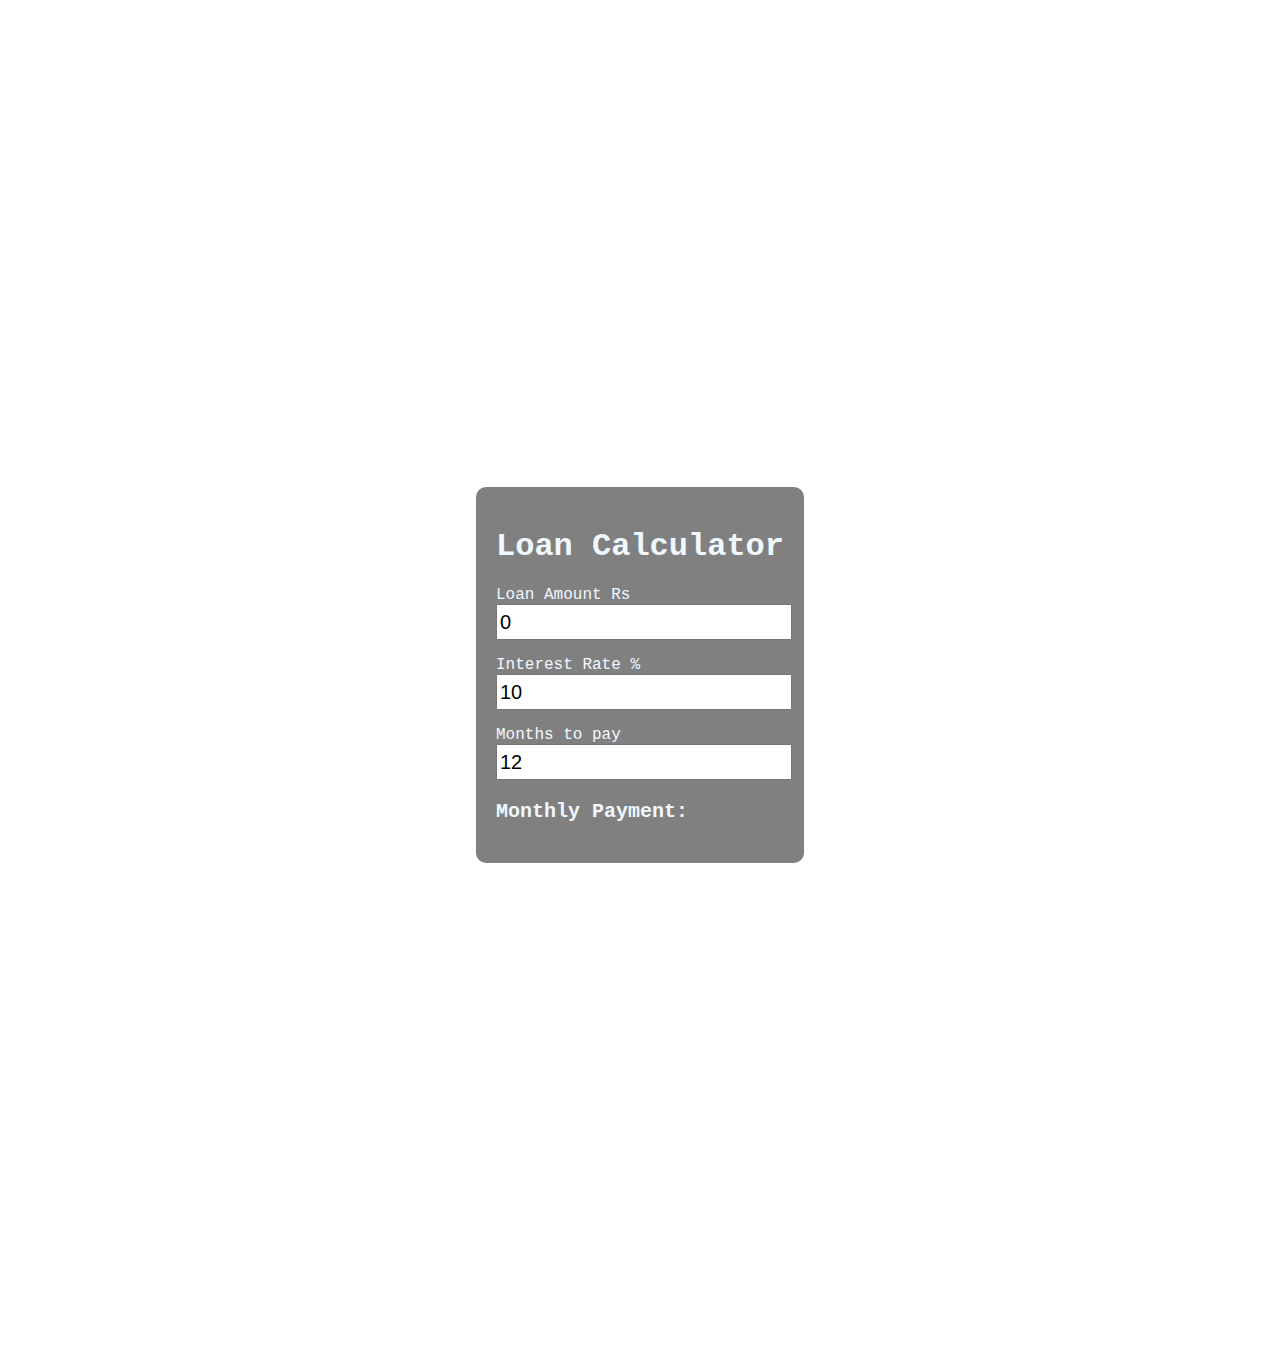
<file: index.html>
<!DOCTYPE html>
<html lang="en">
<head>
    <meta charset="UTF-8">
    <meta http-equiv="X-UA-Compatible" content="IE=edge">
    <meta name="viewport" content="width=device-width, initial-scale=1.0">
    <title>Loan Calculator</title>
    <link rel="stylesheet" href="./cal.css">
</head>
<body>
    <div class="container">
        <h1>Loan Calculator</h1>
        <p>Loan Amount Rs
            <input onchange="calculateLoan()" class="input" type="number" id="loan-amount" min="1" max="500000" value="0">
        </p>
        <p>Interest Rate %
            <input onchange="calculateLoan()" class="input" type="number" id="interest-rate" min="0" max="100" value="10" step=".1">
        </p>
        <p>Months to pay
            <input onchange="calculateLoan()" class="input" type="number" id="months-to-pay" min="6" max="48" value="12">
        </p>
        <p class="payment" id="payment">Monthly Payment:</p>
    </div>

    <script src="./cal.js"></script>
</body>
</html>
</file>
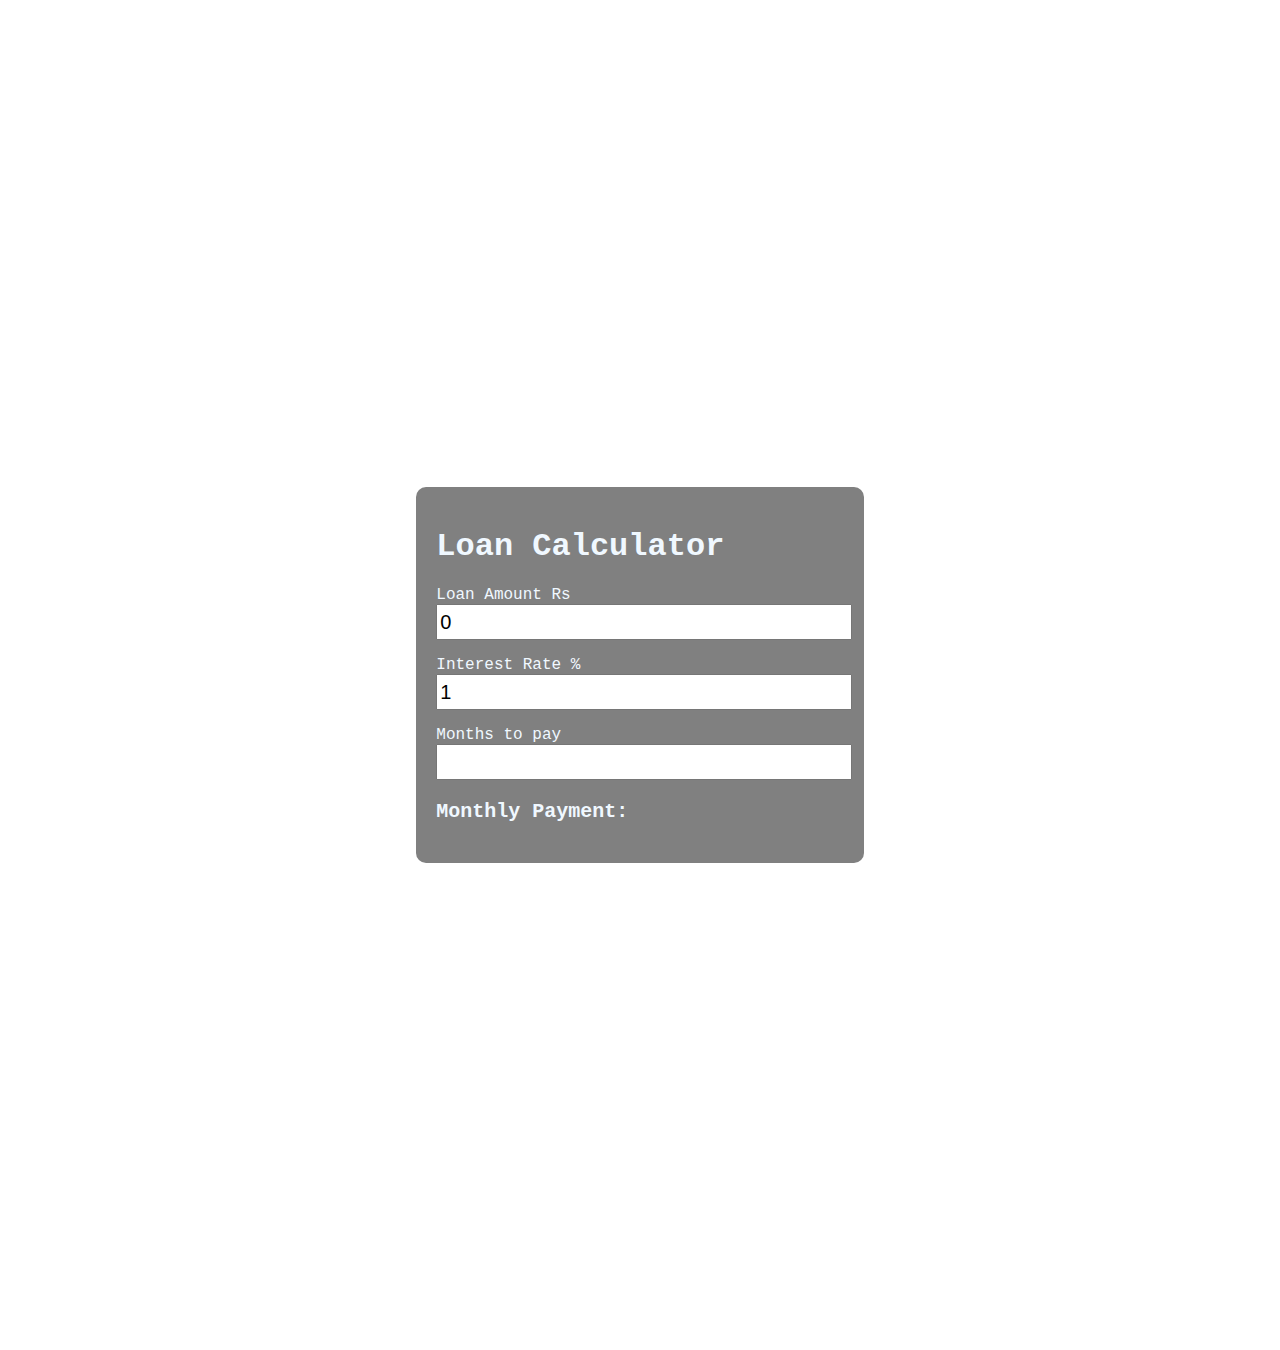
<file: cal.html>
<!DOCTYPE html>
<html lang="en">
<head>
    <meta charset="UTF-8">
    <meta http-equiv="X-UA-Compatible" content="IE=edge">
    <meta name="viewport" content="width=device-width, initial-scale=1.0">
    <title>Loan Calculator</title>
    <link rel="stylesheet" href="./cal.css">
</head>
<body>
    <div class="container">
        <h1>Loan Calculator</h1>
        <p>Loan Amount Rs
            <input onchange="calculateLoan()" class="input" type="number" id="loan-amount" min="1" max="500000" value="0">
        </p>
        <p>Interest Rate %
            <input onchange="calculateLoan()" class="input" type="number" id="interest-rate" min="0" max="100" value="1" step=".1">
        </p>
        <p>Months to pay
            <input onchange="calculateLoan()" class="input" type="number" id="months-to-pay">
        </p>
        <p class="payment" id="payment">Monthly Payment:</p>
    </div>
    <script src="./cal.js"></script>
</body>
</html>
</file>
<file: cal.css>
body{
    padding: 0;
    margin: 0;
    display: flex;
    height: 150vh;
    justify-content: center;
    align-items: center;
    font-family: 'Courier New', Courier, monospace;
}

.container{
    background: gray;
    color: aliceblue;
    padding: 20px;
    border-radius: 10px;
}

.input{
    width: 100%;
    font-size: 20px;
    height: 30px;
}

.payment{
    font-weight: 600;
    font-size: 20px;
}
</file>
